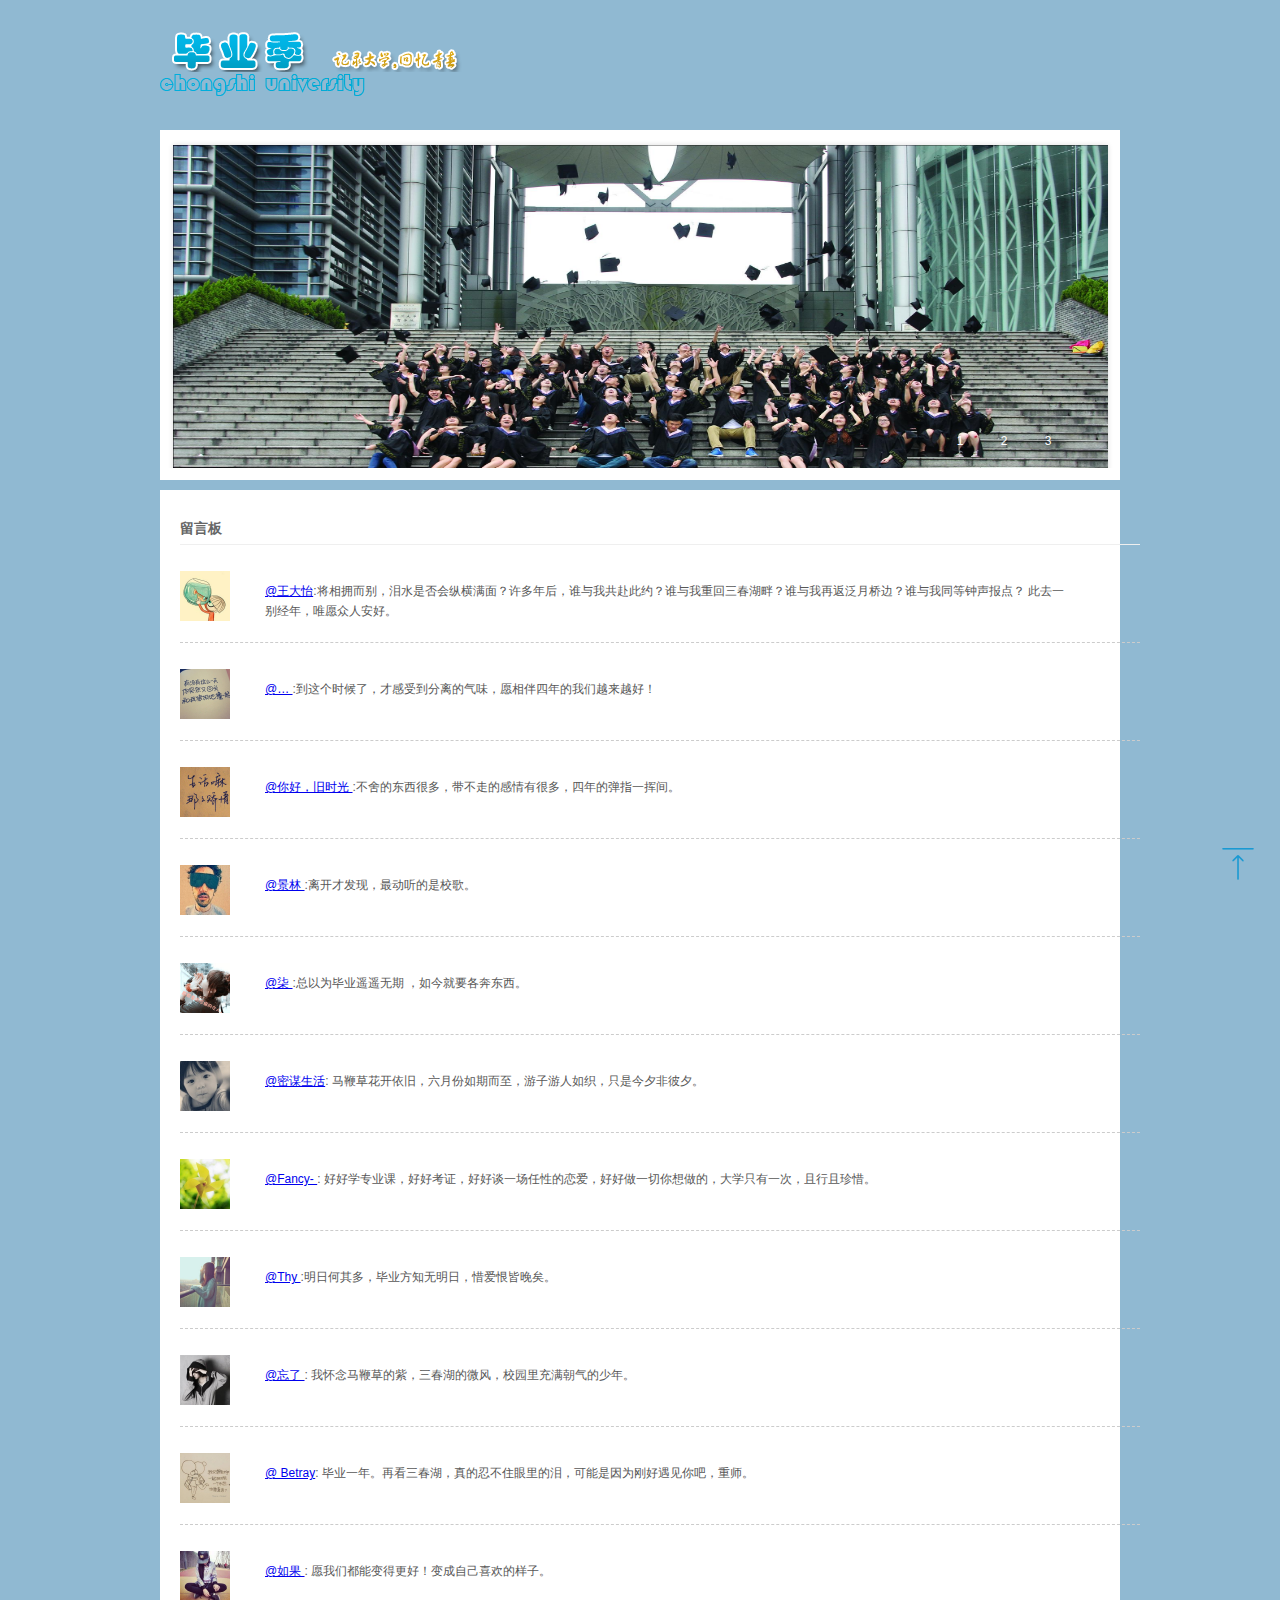
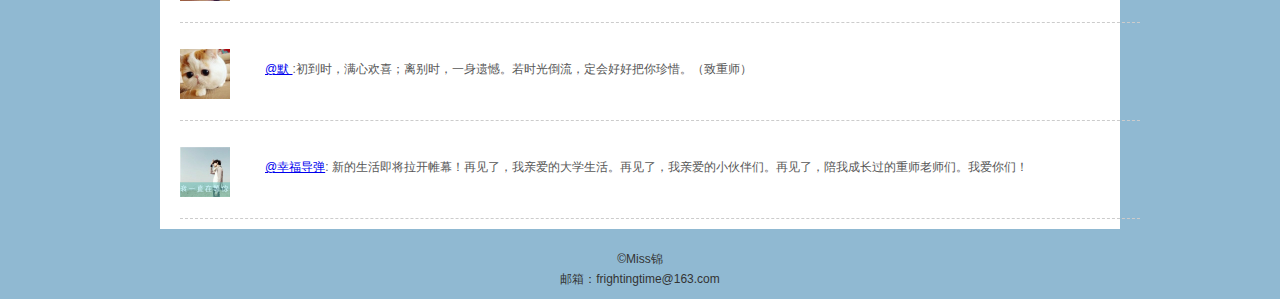
<file: graduationSeason/messageboard.html>
<!DOCTYPE html>
<html lang="en">
<head>
<meta charset="UTF-8">
<title>message</title>
<link rel="stylesheet"type="text/css"href="css/messageboard.css">
<script src="http://upcdn.b0.upaiyun.com/libs/jquery/jquery-2.0.2.min.js">
</script>
</head>
<body>

<div class="main">

<div class="header">
<div class="h_logo"></div>
</div>

<style type="text/css">
#s{width:960px;height:338px;overflow:hidden;position:relative;margin:30px auto;}
#s .box{width:935px;height:430px;box-shadow:0px 0px 5px #ddd;margin:15px auto;overflow:hidden;position:relative;}
#s .box img{width:960px;height:430px;position:absolute;left:0px;top:0px;opacity:0;filter:alpha(opacity=0);}
#s .page{width:132px;height:22px;position:absolute;bottom:15px;right:50px;}

#s .page a{display:inline-block;width:22px;height:22px;margin:0px 11px;float:left;color:#FFF;text-decoration:none;text-align:center;}
</style>
<script type="text/javascript">
$(function(){
  var aPage = $('#s .page a');    //分页按钮
  var aImg = $('#s .box img');    //图像集合
  var iSize = aImg.size();    //图像个数
  var index = 0;    //切换索引
  var t;
  //分页按钮点击
  aPage.click(function(){
    index = $(this).index();
    change(index)
  });
  //切换过程
  function change(index){
    aPage.removeClass('active');
    aPage.eq(index).addClass('active');
    aImg.stop();
    //隐藏除了当前元素，所以图像
    aImg.eq(index).siblings().animate({
      opacity:0
    },1000)
    //显示当前图像
    aImg.eq(index).animate({
      opacity:1
    },1000)
  }   
  function autoshow() {
    index=index+1;
    if(index<=iSize-1){
       change(index);
    }else{
      index=0;
      change(index);
    }     
  }
  int=setInterval(autoshow,3000);
})
</script>
<div class="contain">
  <div class="nav">
   <div id="s">
     <div class="box">
    <img style="opacity:1;filter:alpha(opacity=100);" src="images/banner1.jpg" />
    <img src="images/banner3.jpg" /> <img src="images/banner9.jpg" /> </div>
  <div class="page">
    <a  href="javascript:void(0);">1</a>
    <a href="javascript:void(0);">2</a>
     <a href="javascript:void(0);">3</a>
  </div>
   </div>

  </div>
</div>

<div class="contain show">
<div class="gy_show">
<div class="tit">
<h3>留言板</h3>
</div>


<div class="gy_list">

<div id="box">
<div class="gy_li">
<div class="gy_toux">
<img src="images/h1.jpg"
width="50"height="50"alt="个人头像">
</div>
<div class="gy_cont">
<p class="cont_p">
<a href="#">@王大怡</a>:将相拥而别，泪水是否会纵横满面？许多年后，谁与我共赴此约？谁与我重回三春湖畔？谁与我再返泛月桥边？谁与我同等钟声报点？
此去一别经年，唯愿众人安好。
</p>
</div>
<div class="clear"></div>
</div>

<div class="gy_li">
<div class="gy_toux">
<img src="images/h2.jpg"
width="50"height="50"alt="个人头像">
</div>
<div class="gy_cont">
<p class="cont_p">
<a href="#">  @…   </a>:到这个时候了，才感受到分离的气味，愿相伴四年的我们越来越好！
</p>
</div>
<div class="clear"></div>
</div>

<div class="gy_li">
<div class="gy_toux">
<img src="images/h3.jpg"
width="50"height="50"alt="个人头像">
</div>
<div class="gy_cont">
<p class="cont_p">
<a href="#">@你好，旧时光   </a>:不舍的东西很多，带不走的感情有很多，四年的弹指一挥间。 
</p>
</div>
<div class="clear"></div>
</div>

<div class="gy_li">
<div class="gy_toux">
<img src="images/h4.jpg"
width="50"height="50"alt="个人头像">
</div>
<div class="gy_cont">
<p class="cont_p">
<a href="#">  @景林   </a>:离开才发现，最动听的是校歌。
</p>
</div>
<div class="clear"></div>
</div>

<div class="gy_li">
<div class="gy_toux">
<img src="images/h5.jpg"
width="50"height="50"alt="个人头像">
</div>
<div class="gy_cont">
<p class="cont_p">
<a href="#">  @柒  </a>:总以为毕业遥遥无期 ，如今就要各奔东西。
</p>
</div>
<div class="clear"></div>
</div>

<div class="gy_li">
<div class="gy_toux">
<img src="images/h6.jpg"
width="50"height="50"alt="个人头像">
</div>
<div class="gy_cont">
<p class="cont_p">
<a href="#"> @密谋生活</a>: 马鞭草花开依旧，六月份如期而至，游子游人如织，只是今夕非彼夕。
</p>
</div>
<div class="clear"></div>
</div>

<div class="gy_li">
<div class="gy_toux">
<img src="images/h7.jpg"
width="50"height="50"alt="个人头像">
</div>
<div class="gy_cont">
<p class="cont_p">
<a href="#"> @Fancy- </a>: 好好学专业课，好好考证，好好谈一场任性的恋爱，好好做一切你想做的，大学只有一次，且行且珍惜。
</p>
</div>
<div class="clear"></div>
</div>

<div class="gy_li">
<div class="gy_toux">
<img src="images/h8.jpg"
width="50"height="50"alt="个人头像">
</div>
<div class="gy_cont">
<p class="cont_p">
<a href="#"> @Thy  </a>:明日何其多，毕业方知无明日，惜爱恨皆晚矣。
</p>
</div>
<div class="clear"></div>
</div>

<div class="gy_li">
<div class="gy_toux">
<img src="images/h9.jpg"
width="50"height="50"alt="个人头像">
</div>
<div class="gy_cont">
<p class="cont_p">
<a href="#"> @忘了  </a>: 我怀念马鞭草的紫，三春湖的微风，校园里充满朝气的少年。
</p>
</div>
<div class="clear"></div>
</div>

<div class="gy_li">
<div class="gy_toux">
<img src="images/h11.jpg"
width="50"height="50"alt="个人头像">
</div>
<div class="gy_cont">
<p class="cont_p">
<a href="#">@ Betray</a>:  毕业一年。再看三春湖，真的忍不住眼里的泪，可能是因为刚好遇见你吧，重师。
</p>
</div>
<div class="clear"></div>
</div>

<div class="gy_li">
<div class="gy_toux">
<img src="images/h14.jpg"
width="50"height="50"alt="个人头像">
</div>
<div class="gy_cont">
<p class="cont_p">
<a href="#"> @如果 </a>: 愿我们都能变得更好！变成自己喜欢的样子。
</p>
</div>
<div class="clear"></div>
</div>

<div class="gy_li">
<div class="gy_toux">
<img src="images/h15.jpg"
width="50"height="50"alt="个人头像">
</div>
<div class="gy_cont">
<p class="cont_p">
<a href="#"> @默  </a>:初到时，满心欢喜；离别时，一身遗憾。若时光倒流，定会好好把你珍惜。（致重师）
</p>
</div>
<div class="clear"></div>
</div>

<div class="gy_li">
<div class="gy_toux">
<img src="images/h17.jpg"
width="50"height="50"alt="个人头像">
</div>
<div class="gy_cont">
<p class="cont_p">
<a href="#"> @幸福导弹</a>:  新的生活即将拉开帷幕！再见了，我亲爱的大学生活。再见了，我亲爱的小伙伴们。再见了，陪我成长过的重师老师们。我爱你们！
</p>
</div>
<div class="clear"></div>
</div>

        <script language="javascript" type="text/javascript">
window.onload=function(){
    var o=document.getElementById('box');
    window.setInterval(function(){scrollup(o,24,0);},5000); 

}
///滚动主方法
///参数:o 滚动块对象
///参数:d 每次滚屏高度
///参数:c 当前已滚动高度
function scrollup(o,d,c){
    if(d==c){
        var t=getFirstChild(o.firstChild).cloneNode(true);
        o.removeChild(getFirstChild(o.firstChild));
        o.appendChild(t);
        t.style.marginTop="0px";
    }else{
        c+=2;
        getFirstChild(o.firstChild).style.marginTop=-c+"px";
        window.setTimeout(function(){scrollup(o,d,c)},20);
    }
}

//解决firefox下会将空格回车作为节点的问题
function getFirstChild(node){
  while (node.nodeType!=1)
  {
         node=node.nextSibling;
  }
  return node;
}
</script>
</div>
</div>
</div></div>
<!--footer-->
<div class="footer">
     <p>&copy;Miss锦</p>
    <p>邮箱：frightingtime@163.com</p>
</div>

<a href="#" id="toTop" style="display: block;"></a>
</body>
</html>
</file>
<file: graduationSeason/css/messageboard.css>
body{
	text-align: center;
	width: 100%;
	font-family: "微软雅黑","宋体",Arial,Verdana;
	font-size: 12px;
	line-height: 20px;
	font-weight: 400;
	background-color: #90b9d2;
}
body,div,ul,ol,li,h1,h2,h3,h4,h5
h6,img,form,input,p{
	margin: 0;
	padding: 0;
}
.main{
	width: 960px;
	margin-right: auto;
	margin-left: auto;
}
/*header*/
.header{
	height: 100px;
	text-align: left;
}
.h_logo{
	height: 100px;
	width: 328px;
	background-image: url(../images/logo.png);
	background-repeat: no-repeat;
}
/*contain*/
.contain{
	text-align: left;
	background-color: #fff;
	margin-bottom: 10px;
}
.nav{
	width: 960px;
	height: 350px;
	position: relative;
}
/*show*/
.show{
	background-color: #fff;
	padding-top: 10px;
	padding-bottom: 10px;
}
.gy_show{
	width: 960px;
	/*height: 545px;*/
   overflow: hidden;
	padding: 0 20px;
}

.tit{
border-bottom: 1px solid #efefef;
color: #666;
}
.tit h3{
	font-size: 14px;
	font-weight: bold;
	width: 160px;
	padding:18px 0 6px 0;
	display: inline-block;

}
.gy_li{
height: 91px;
padding-top: 6px;
border-bottom-width: 1px;
border-bottom-style: dashed;
border-color: #ccc;
color: #575757;
}
.gy_toux{
float:left; 
width: 50px;
padding-top: 20px;
}
.gy_cont{
float: right;
width: 875px;
}
.cont_p{
margin: 30px 70px 0 0;
}
/*footer*/
.footer{
	text-align: center;
	padding: 10px;
	color: #333;
}

#toTop{
    text-decoration: none;
    position: fixed;
    bottom: 20px;
    right: 2%;
    overflow: hidden;
    z-index: 999;
    width: 32px;
    height: 32px;
    border: none;
    text-indent: 100%;
    background: url(../images/arrow.png) no-repeat 0px 0px;
}
</file>
